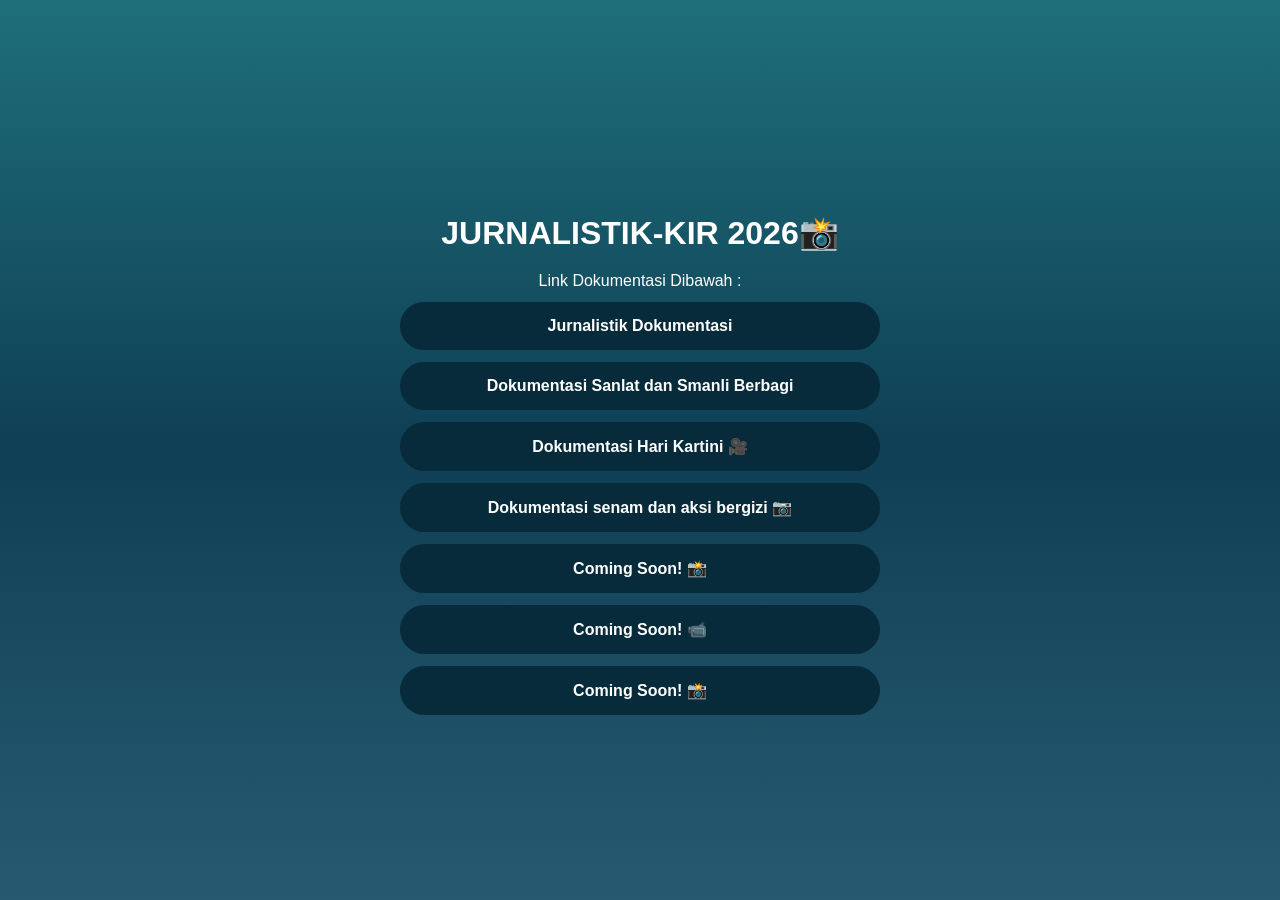
<file: Jurnalistik/index.html>
<!DOCTYPE html>
<html lang="en">
<head>
    <meta charset="UTF-8">
    <meta name="viewport" content="width=device-width, initial-scale=1.0">
    <title>Jurnalistik-kir</title>
    <link rel="stylesheet" href="style.css">
</head>
<body>
    <div class="container">

<h1>JURNALISTIK-KIR 2026📸</h1>
<p style="color:white">Link Dokumentasi Dibawah :</p>

<a class="button" href="https://drive.google.com/drive/folders/1vrEGC6X_mxJddG0Rtg9lhgaAK3U3kSyf?usp=sharing" target="_blank">
Jurnalistik Dokumentasi
</a>

<a class="button" href="https://drive.google.com/drive/folders/1A3ejxwQnDCez_x0mTUR4nvx_9eWKxz3h?usp=sharing" target="_blank">
Dokumentasi Sanlat dan Smanli Berbagi
</a>

<a class="button" href="https://drive.google.com/drive/folders/1UMwYm4aekKBLNd1OQsU5E0el6rhTeGwX?usp=sharing" target="_blank">
Dokumentasi Hari Kartini 🎥
</a>

<a class="button" href="https://drive.google.com/drive/folders/1J0Hzfk3-seZOWPaUtrWxdMXt-XvQoOMy?usp=sharing" target="_blank">
Dokumentasi senam dan aksi bergizi 📷
</a>

<a class="button" href="https://bit.ly/link5" target="_blank">
Coming Soon! 📸
</a>

<a class="button" href="https://bit.ly/link6" target="_blank">
Coming Soon! 📹
</a>

<a class="button" href="https://bit.ly/link7" target="_blank">
Coming Soon! 📸
</a>

</div>
<script>
    app.use(express.static('public'))
</script>
</body>
</html>
</file>
<file: Jurnalistik/style.css>
body{
    font-family: Arial;
    background: linear-gradient(#1e6f7a,#0f3f55,#275a71);
    display:flex;
    justify-content:center;
    align-items:center;
    height:100vh;
    gap:40px;
    padding: 20px;  /* ✅ Prevent edge clipping */
}

.container{
    width:400px;
    margin-top:40px;
    text-align:center;  /* ✅ THIS CENTERS TEXT HORIZONTALLY */
    flex: 1;           /* ✅ Takes available space */
}

h1{
    color:white;
    margin-bottom: 20px;  /* ✅ Space below title */
}

.button{
    display:block;         /* ✅ Full width for centering */
    align-items:center;
    justify-content:center; /* ✅ Center button content */
    gap:12px;
    background:#072b3a;
    color:white;
    text-decoration:none;
    padding:15px 20px;
    margin:12px auto;      /* ✅ Auto margins = perfect center */
    border-radius:30px;
    font-weight:bold;
    transition:0.3s;
    width:480px;    /* ✅ Shrink-wrap button */
}

.button:hover{
    background:#0b3f55;
    transform:scale(1.03);
}

.button img{
width:35px;
height:35px;
border-radius:50%;
object-fit:cover;
}

.side-image{
width:250px;
margin-right:40px;
}

@media (max-width: 768px){
    body {
        flex-direction: column; /* ✅ Stack vertically on mobile */
        gap: 20px;
    }
    
    .container{
        width:90%;
        margin-top:0;
    }
}

*{
    box-sizing:border-box;
    margin: 0;  /* ✅ Remove default margins */
    padding: 0;
}
</file>
